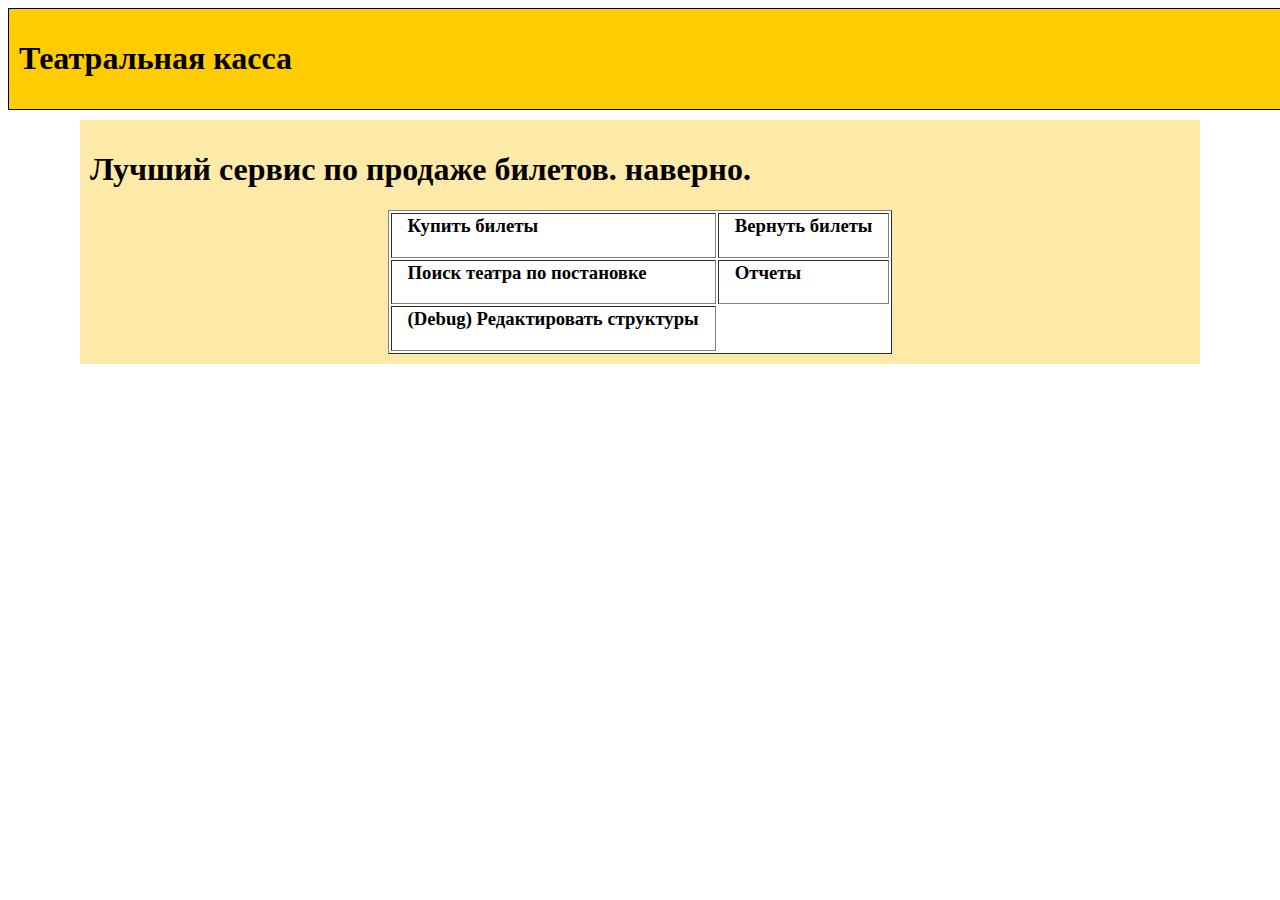
<file: templates/index.html>
<html>
	<head>
		<link rel="stylesheet" type="text/css" href="../static/css/design.css">
	</head>

	<header>
		<div id="header">
			<h1>Театральная касса</h1>
		</div>
	</header>

	<body>
		<div id="blog">
			<h1>Лучший сервис по продаже билетов. наверно.</h1>
			<table id="table" border="1px" align="center">
				<tr>
					<td>
			 			<h3><a class="menuButton" href="buyTickets.html">Купить билеты</a></h3>
					</td>
					<td>
			 			<h3><a class="menuButton" href="returnTickets.html">Вернуть билеты</a></h3>
					</td>
				</tr>
				<tr>
					<td>
						<h3><a class="menuButton" href="search.html">Поиск театра по постановке</a></h3>
					</td>
					<td>
						<h3><a class="menuButton" href="stats.html">Отчеты</a></h3>
					</td>
				</tr>
				<tr>
					<td>
						<h3><a class="menuButton" href="base_edit.html">(Debug) Редактировать структуры</a></h3>
					</td>
				</tr>
			</table>
		</div>
	</body>
</html>
</file>
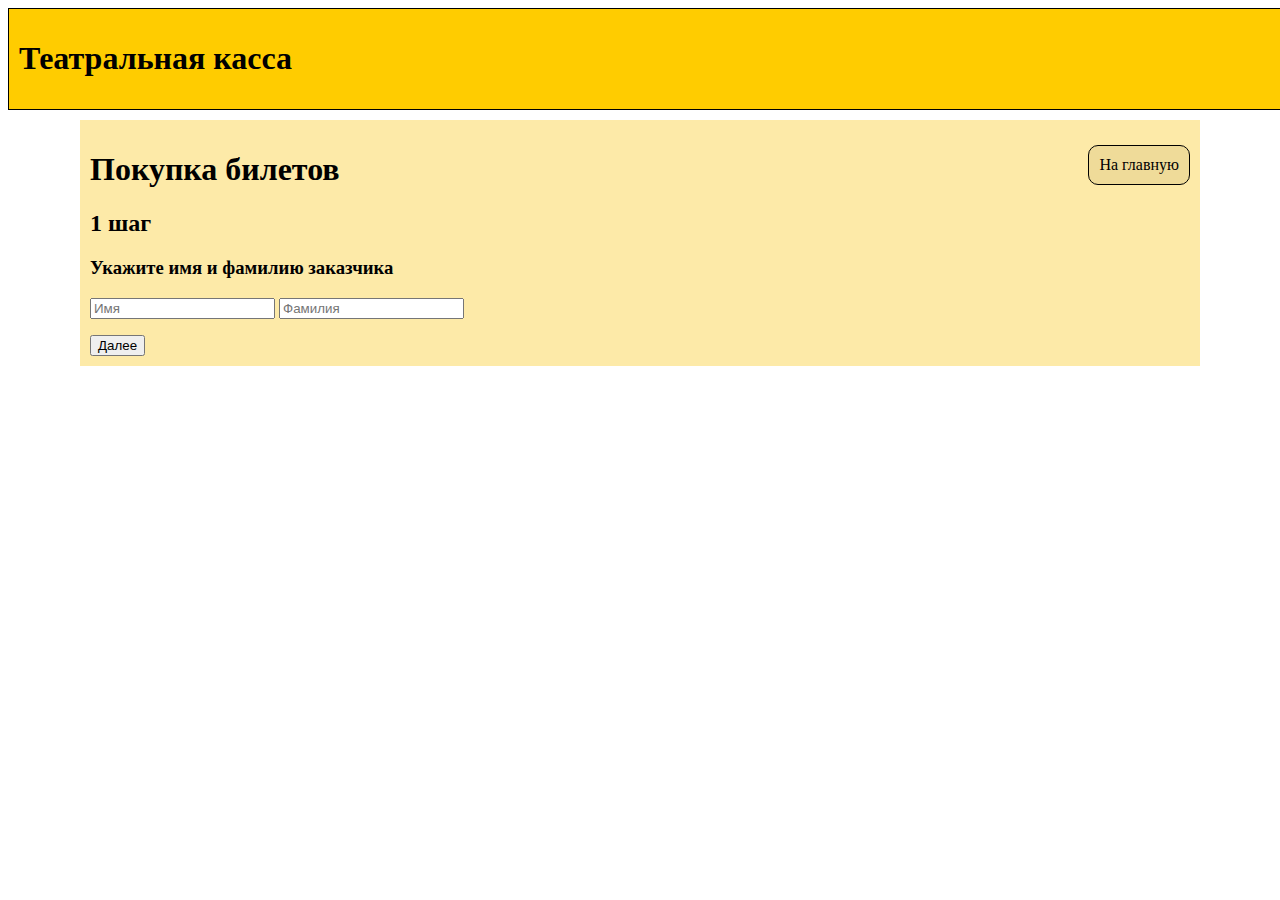
<file: templates/buyTickets.html>
<html>
	<head>
		<link rel="stylesheet" type="text/css" href="../static/css/design.css">
		<script src="../static/js/buyTickets.js"></script>
	</head>

	<header>
		<div id="header">
			<h1>Театральная касса</h1>
		</div>
	</header>

	<body>
		<div id="blog">
			<h1>Покупка билетов</h1>
			<a href="index.html" id="callback">На главную</a>

			<div id="1step">
				<h2>1 шаг</h2>
				<h3>Укажите имя и фамилию заказчика</h3>
				<div id="client">
					<p>
						<input type="text" id="firstname" placeholder="Имя">
						<input type="text" id="secondname" placeholder="Фамилия">
					</p>
					<button id="to2step">Далее</button>
				</div>
			</div>
			
			<div id="2step">
				
			</div>

			<div id="3step">
				
			</div>
   			</div>
		</div>
	</body>
</html>
</file>
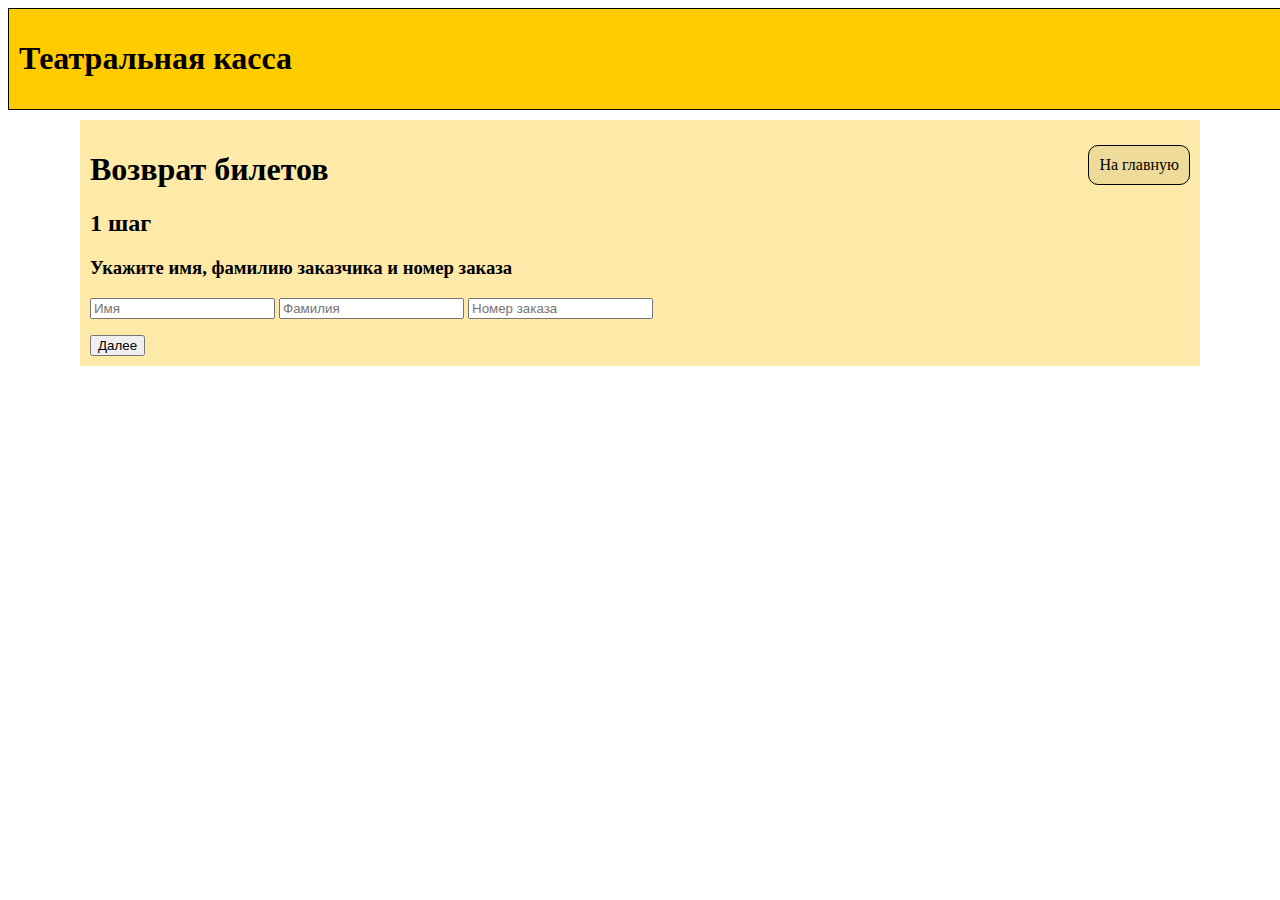
<file: templates/returnTickets.html>
<html>
	<head>
		<link rel="stylesheet" type="text/css" href="../static/css/design.css">
		<script src="../static/js/returnTickets.js"></script>
	</head>

	<header>
		<div id="header">
			<h1>Театральная касса</h1>
		</div>
	</header>

	<body>
		<div id="blog">
			<h1>Возврат билетов</h1>
			<a href="index.html" id="callback">На главную</a>

			<div id="1step">
				<h2>1 шаг</h2>
				<h3>Укажите имя, фамилию заказчика и номер заказа</h3>
				<div id="client">
					<p><input type="text" id="firstname" placeholder="Имя">
					<input type="text" id="secondname" placeholder="Фамилия">
					<input type="number" id="purchaseId" placeholder="Номер заказа"></p>
					<button id="to2step">Далее</button>
				</div>
			</div>
			
			<div id="2step">
			</div>
   			</div>
		</div>
	</body>
</html>
</file>
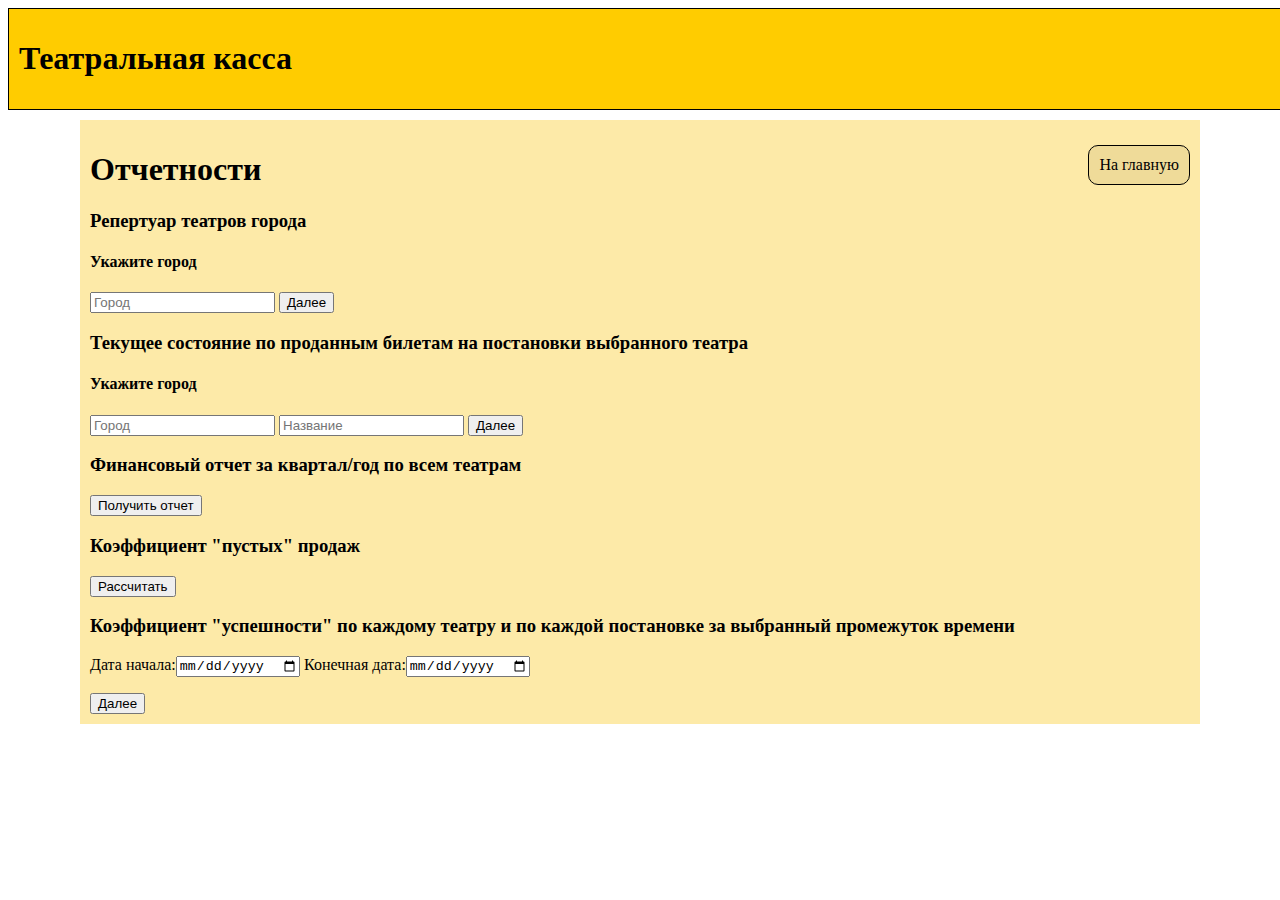
<file: templates/stats.html>
<html>
	<head>
		<link rel="stylesheet" type="text/css" href="../static/css/design.css">
    <script src="../static/js/stats.js"></script>
	</head>

	<header>
		<div id="header">
			<h1>Театральная касса</h1>
		</div>
	</header>

	<body>
		<div id="blog">
			<h1>Отчетности</h1>
			<a href="index.html" id="callback">На главную</a>
      <div id="allStats">
        <div id="cityShows">
          <h3>Репертуар театров города</h3>
          <h4>Укажите город</h4>
          <input type="text" placeholder="Город" id="cityShows_city">
          <button id="cityShows_output">Далее</button>
          <div id="cityShows_res"></div>
        </div>

        <div id="soldenTickets">
          <h3>Текущее состояние по проданным билетам на постановки выбранного театра</h3>
          <h4>Укажите город</h4>
          <input type="text" placeholder="Город" id="soldenTickets_city">
          <input type="text" placeholder="Название" id="soldenTickets_theater">
          <button id="soldenTickets_output">Далее</button>
          <div id="soldenTickets_res"></div>
        </div>

        <div id="sellsForYear">
          <h3>Финансовый отчет за квартал/год по всем театрам</h3>
          <button id="sellsForYear_output">Получить отчет</button> 
          <div id="sellsForYear_res">
            <div id="sellsForAllYear_res">
            </div>
            <div id="sellsForQuadYear_res">
            </div>
          </div>
        </div>

        <div id="emptySells">
          <h3>Коэффициент "пустых" продаж</h3>
          <button id="emptySells_output">Рассчитать</button>
          <div id="emptySells_res"></div>
        </div>

        <div id="bestSells">
          <h3>Коэффициент  "успешности" по каждому театру и по каждой постановке за выбранный промежуток времени</h3>
          <p>Дата начала:<input type="date" placeholder="" id="bestSells_begin">
          Конечная дата:<input type="date" placeholder="Город" id="bestSells_end"></p>
          <button id="bestSells_output">Далее</button>
          <div id="bestSells_res"></div>
        </div>
      </div>
		</div>
	</body>
</html>
</file>
<file: static/css/design.css>
#header { 
  	width: 99%;
  	height: 80px;
  	background: #fc0;
  	border: solid 1px black; 
  	padding: 10px;
}

#blog {
	margin:0 auto;
	padding: 10px 10px 10px 10px;
	width: 1100px;
	margin-top: 10px;
	background-color: rgb(253, 234, 168);
}

#callback {
	color: #000;
	float: right;
	background-color: rgb(239, 219, 153);
	text-decoration: none;
	padding: 10px;
	border-radius: 10px;
	border: 1px black solid;
	margin-top: -65px;
}

#callback:hover {
	background-color: rgb(224, 204, 138);
}

.menuButton {
  padding: 15px;
  text-decoration: none;
  color: #000;
}

#table {  
  margin-top: 15px;
  background-color: #fff;
}

#buttons {
  float: right;
  margin-top: -35px;
}

 .deleteButton {
  width: 20px;
  border: 1px black solid;
 }
</file>
